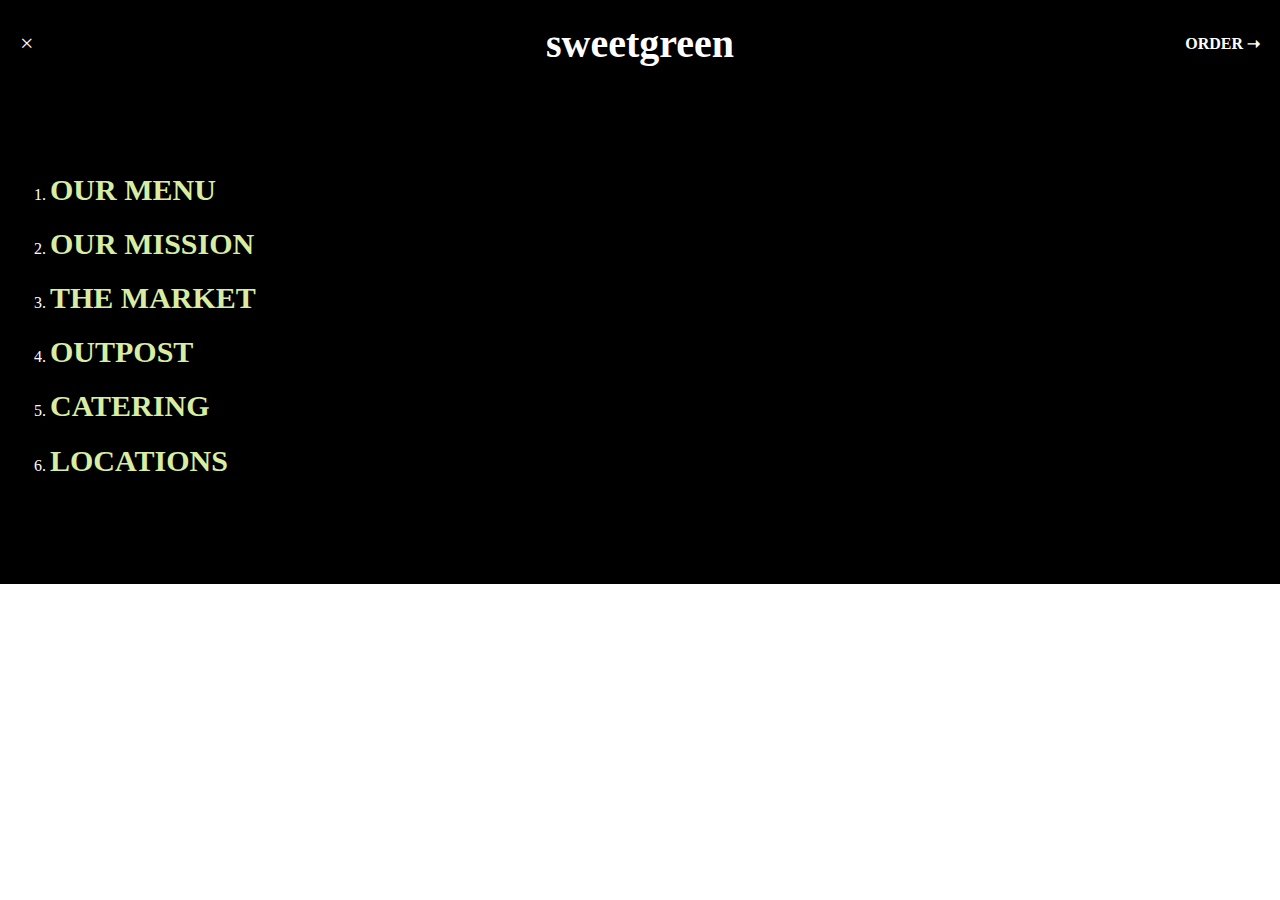
<file: html/borderBox.html>
<!DOCTYPE html>
<html lang="en">

<head>
    <meta charset="UTF-8">
    <meta name="viewport" content="width=device-width, initial-scale=1.0">
    <title>sweetgreen</title>
    <link rel="stylesheet" href="../css/style.css">
    <style>
        .container {
            background-color: black;
            padding: 10px 10px;
            color: white;
        }

        .brand {
            color: white;
        }

        .order {
            color: white;
        }

        ol {
            padding: 60px 40px;
        }

        ol li h1 {
            font-size: 30px;
        }

        ol li a {
            text-decoration: none;
            color: #d8eda1;
        }

        ol li:hover {
            text-decoration: underline 1px solid white;

        }

        ol li a:hover {
            color: #314204;
        }
    </style>
</head>

<body>
    <div class="container">
        <section class="section0">
            <div class="container">
                <div class="navbar">

                    <div class="nav-left">
                        <span class="menu-icon" id="delet">×</span>
                    </div>
                    <div class="nav-center">
                        <a href="#" class="brand">sweetgreen</a>
                    </div>
                    <div class="nav-right">
                        <a href="../html/menu.html" class="order">ORDER ➝</a>
                    </div>

                </div>
            </div>
        </section>
        <section class="section00">
            <ol>
                <li>
                    <a href="../html/menu.html">
                        <h1>
                            OUR MENU
                        </h1>
                    </a>
                </li>
                <li>
                    <a href="../html/misson.html">
                        <h1>
                            OUR MISSION
                        </h1>
                    </a>
                </li>
                <li>
                    <a href="../html/index.html">
                        <h1>
                            THE MARKET
                        </h1>
                    </a>
                </li>
                <li>
                    <a href="../html/Outpost.html">
                        <h1>
                            OUTPOST
                        </h1>
                    </a>
                </li>
                <li>
                    <a href="../html/Catering.html">
                        <h1>
                            CATERING
                        </h1>
                    </a>
                </li>
                <li>
                    <a href="../html/index.html">
                        <h1>
                            LOCATIONS
                        </h1>
                    </a>
                </li>
            </ol>
        </section>
    </div>
<script>
    const delet = document.getElementById('delet')
    delet.addEventListener('click', () => {
        window.location.href = 'index.html'
    })
</script>
</body>

</html>
</file>
<file: css/style.css>
* {
    box-sizing: border-box;
}

body {
    margin: 0px;
    padding: 0px;
    overflow-x: hidden;
}


/* section1 */

.section1 {
    padding: 10px 0 0 0;
  position: fixed;
  top: 0;
  left: 0;
  width: 100%;
  padding: 10px 0;
  z-index: 1000;
  background-color: #fff;
}

.navbar {
    display: flex;
    align-items: center;
    justify-content: space-between;
}



/* left */
.nav-left {
    flex: 1;
    text-align: left;
}

.menu-icon {
    font-size: 24px;
    cursor: pointer;
}

/* center */
.nav-center {
    flex: 1;
    text-align: center;
}

.brand {
    font-size:40px;
    font-weight: bold;
    text-decoration: none;
    color: #5C6F2B;
    font-family: 'Eric ITC';
}
.brand:hover {
    color: black;
}

/* right */
.nav-right {
    flex: 1;
    text-align: right;
}

.order {
    font-size: 16px;
    font-weight: 600;
    text-decoration: none;
    color: #000;
}

/* section2 */
.section2 {
    background-image: url('../image/hero\ image.avif');
    height: 500px;
    background-position: center;
    background-repeat: no-repeat;
    background-size: cover;
    overflow-x: hidden;
    object-fit: contain;
}

.section2 .header {
    margin-left: 400px;
    margin-top: 10px;
}

.section2 .header .col h6 {
    font-size: 14px;
    color: #D8C9A7;
    position: relative;
    top: 20px;
    left: 10px;
}

.section2 .header .col button {
    padding: 7px;
    border-radius: 90%;
    background-color: #DE802B;
    border: none;
    position: relative;
    left: 290px;
    transition: 0.4 ease;
}

.section2 .header .col button:hover {
    background-color: transparent;
    border: 2px black solid;
}

.section2 .Header1 {
    position: absolute;
    top: 280px;
    left: 70px;

}

.section2 .Header1 h6 {
    color: #D8C9A7;
}

.section2 .Header1 h1 {
    font-size: 70px;
    color: #5C6F2B;
    font-family: 'Bell MT';
}

.section2 .Header1 button {
    padding: 10px;
    border: none;
    outline: none;
    background-color: #DE802B;
    color: white;
    border-radius: 20px;
    transition: 0.2s;
    width: 150px;
}

.section2 .Header1 button:hover {
    background-color: #5C6F2B;
}

/* =========================
   RESPONSIVE – TABLET
========================= */
@media (max-width: 992px) {

    .section2 {
        height: 450px;
    }

    .section2 .header {
        margin-left: 0;
        padding: 0 20px;
    }

    .section2 .header .col button {
        left: 0;
        margin-left: 10px;
    }

    .section2 .Header1 {
        top: 240px;
        left: 40px;
    }

    .section2 .Header1 h1 {
        font-size: 50px;
    }
}


/* =========================
   RESPONSIVE – MOBILE
========================= */
@media (max-width: 576px) {

    .section2 {
        height: 420px;
    }

    .section2 .header {
        margin-left: 0;
        padding: 0 15px;
    }

    .section2 .header .row {
        display: flex;
        align-items: center;
    }

    .section2 .header .col h6 {
        font-size: 12px;
        top: 0;
        left: 0;
    }

    .section2 .header .col button {
        left: 0;
        padding: 6px;
    }

    .section2 .Header1 {
        position: static;
        margin-top: 150px;
        text-align: center;
    }

    .section2 .Header1 h6 {
        font-size: 12px;
    }

    .section2 .Header1 h1 {
        font-size: 36px;
    }

    .section2 .Header1 button {
        width: 140px;
        margin-top: 10px;
    }
}


/* section3 */
.section3 {
    margin-top: 80px;
    color: #c0bfbf;
}
.section3 .second-col {
    position: relative;
    right: 180px
}


.section3 h3 {
    font-size: 50px;
    font-family: 'Eras ITC';
    font-weight: 390
}

.section3 .col h3 {
    color: #c0bfbf;
}

.section3 .col1 h3 {
    margin-left: 200px;
    color: black;
}

/* section4 */

.section4 {
    margin-top: 20px;
    padding: 0px 30px;
}
.section4 .row .col a {
    text-decoration: none;
    color: green
}

.section4 .img {
    background-color: #dad5d5;
    text-align: center;
    padding: 10px;
    border-radius: 20px;
}

.section4 .img img {
    width: 300px;

}

.section4 .btn {
    position: absolute;
    top: 30px;
    left: 20px;
    background-color: yellow;
}

/* section5 */
.section5 {
    background-color: #F6F3C2;
    margin-top: 30px;
    padding: 10px 30px;
    max-height: 670px;
    align-items: stretch;
    line-height: 24px;
}

.section5 h5 {
    color: #333;
    font-size: 14px
}

.section5 a {
    color: black;
    font-weight: bold;
    font-size: 23px;
}

.section5 h1 {
    font-size: 70px;
    font-weight: 200;
    font-family: 'Bell MT';
    line-height: 55px;
    }

    .section5 p {
        font-family: "Candara";
        font-size: 25px;
    }

.section5 img {
    /* max-height: 60%; */
    max-width: 100%;
    max-height: 90%;
    object-fit: cover;
    align-items: stretch;
    border-radius: 20px;
    margin-left: 50px;
    }

    /* section6 */
    .section6 {
        background-color: #8CE4FF;
height: 50%;
        border-bottom: 1px black solid;
    }

    .section6 video {
        padding-right: 0px;
        width: 98%;
        margin-left: 18px;
    }

    .section6 .header {
        padding: 30px 20px 0px 50px;
    }

    .section6 .header h1 {
        font-size: 80px;
        word-spacing: 10px;
        font-family: 'Bell MT';
        line-height: 55px;
    }

    .section6 .header p {
        font-size: 40px;
        font-family: "Eric ITC";
        line-height: 40px;
        padding-top: 40px;
        width: 500px;
    }

    /* section7 */
    .section7 .row .col {
        border-right: 1px solid black;
        padding: 50px 40px;
    }

    .margindiv {
        margin-top: 10px;
    }

    .section7 .row .col h5 {
        color: #444;
    }

    .section7 .row .col input {
        width: 550px;
        padding: 4px;
        height: 40px;
        border-radius: 10px;
        border: 1px solid #dad5d5;
    }

    .section7 .row .col input:hover {
        background-color: #F6F3C2;
        border: none;
        outline: none;
    }

    .section7 .row .col h5 {
        color: #0e0e0e;
        font-size: 30px;
        font-family: 'Courier New', Courier, monospace;
    }

    .section7 .row .header h4 {
        font-size: 25px;
    }

    .section7 .row .header h4 a {
        text-decoration: none;
        color: black;
    }

    .section7 .row .header h4 a:hover {
        text-decoration: underline 2px solid;
    }

    /* section8 */
    .footer {
        background-color: #F6F3C2;
        padding: 30px 0px 3px 30px;

    }

    .footer h5 {
        font-size: 18px;
        font-family: 'Bell MT';
    }

    .footer li {
        list-style: none;
        font-size: 17px;
        font-family: 'Bell MT';
    }

    .footer li:hover {
        text-decoration: underline solid 1px black;
        cursor: pointer;
    }

    .list {
        position: relative;
        right: 30px;
    }
</file>
